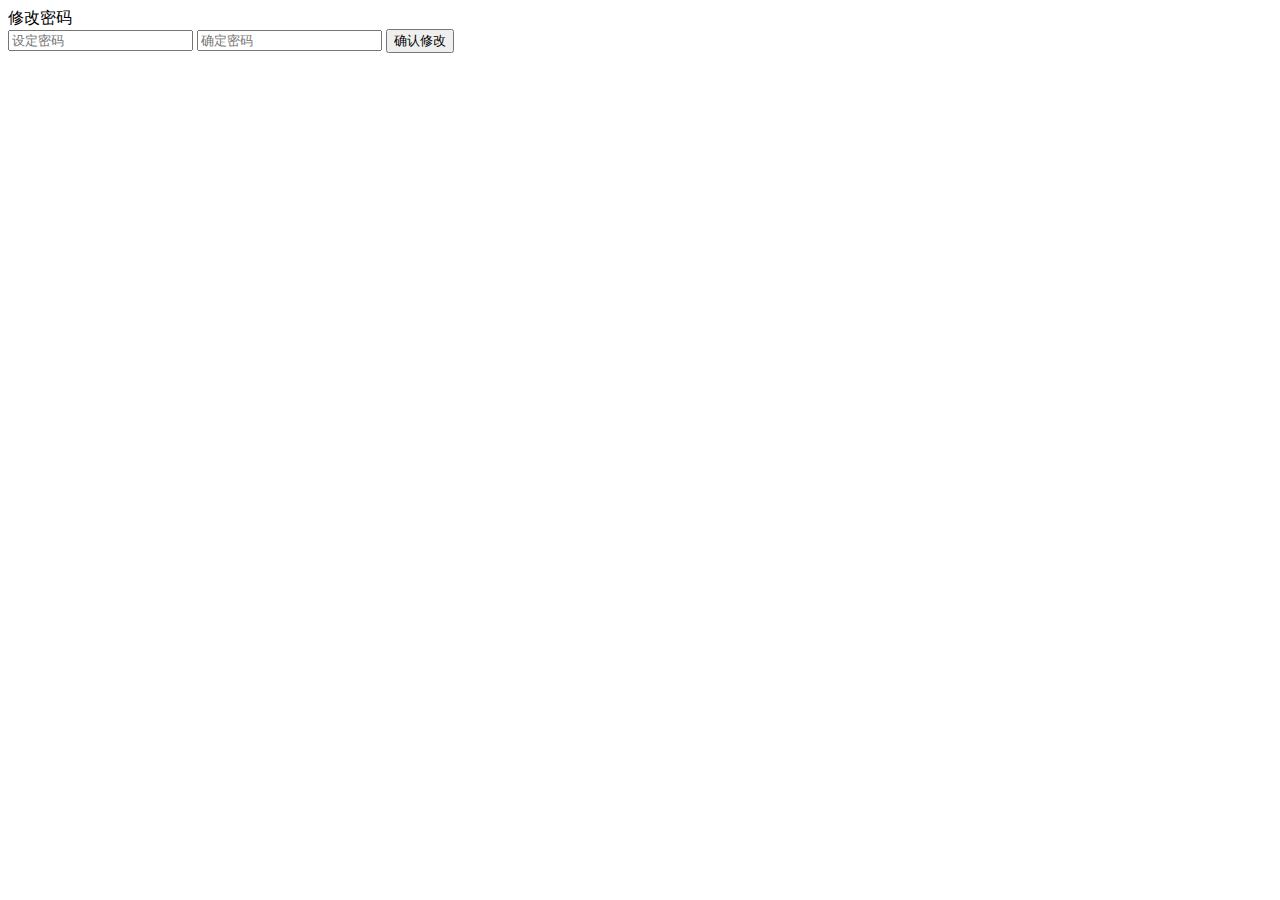
<file: src/main/resources/templates/change.html>
<!DOCTYPE html>
<html lang="en" xmlns:th="http://www.thymeleaf.org">
<head>
    <meta charset="UTF-8">
    <title>Title</title>
    <link rel="stylesheet" th:href="@{/css/form.css}">
    <script th:src="@{/js/jquery-1.12.3.js}"></script>
</head>
<body>


<div class="body">
    <!--put请求-->
    <form method="post" th:action="@{/user}">
        <div>修改密码</div>
        <input type="hidden" name="username" th:value="${session.username}"/>
        <input id="inputPass" type="password" name="newPassword" placeholder="设定密码" required/>
        <input id="confirmPass" type="password" placeholder="确定密码" required/>
        <div id="tip" style="display:none;">两次密码不一致！</div>
        <input id="submitBtn" type="submit" value="确认修改">
        <input type="hidden" name="_method" value="put">
    </form>
</div>
<script>
    $("#submitBtn").click(function () {
        if(!($("#inputPass").val()===$("#confirmPass").val())){
            $("#tip").css("display","block")
            $("#confirmPass").focus()
            return false
        }else{
            $("#tip").css("display","none")
        }
    })
</script>
</body>
</html>
</file>
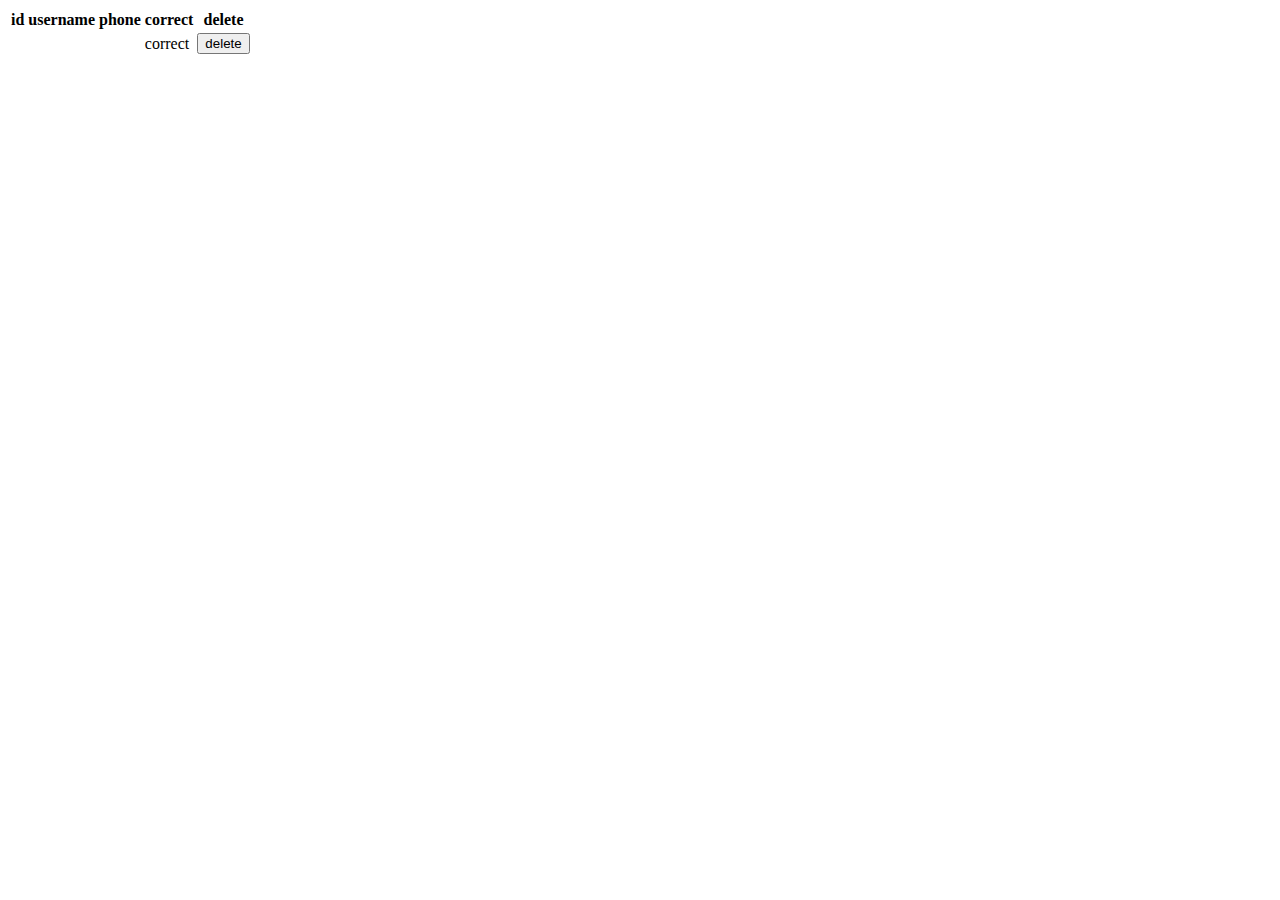
<file: src/main/resources/templates/root.html>
<!DOCTYPE html>
<html lang="en" xmlns:th="http://www.thymeleaf.org">

<head>
    <meta charset="UTF-8">
    <title>root</title>
    <script th:src="@{/js/jquery-1.12.3.js}"></script>
    <link rel="stylesheet" th:href="@{/css/table.css}">
<!--    <link rel="stylesheet" href="../static/css/table.css">-->

</head>
<body>

<table>
    <thead>
    <tr>
        <th>id</th>
        <th>username</th>
        <th>phone</th>
        <th>correct</th>
        <th>delete</th>
    </tr>
    </thead>
    <tbody>
    <tr th:each="user:${userList}">
        <td th:text="${user.getId()}"></td>
        <td th:text="${user.getUsername()}"></td>
        <td th:text="${user.getPhone()}"></td>
        <td>
            <a th:href="@{/user/}+${user.getId()}">correct</a>
        </td>
        <td>
            <button th:attr="action=@{/user/}+${user.getId()}" class="deleteBtn">delete</button>
        </td>
    </tr>
    </tbody>
</table>

<form id="deleteForm" method="post">
    <input type="hidden" name="_method" value="delete">
</form>
<script>
    $(".deleteBtn").click(function () {
        $("#deleteForm").attr("action", $(this).attr("action")).submit()
        return false
    })
</script>

</body>
</html>
</file>
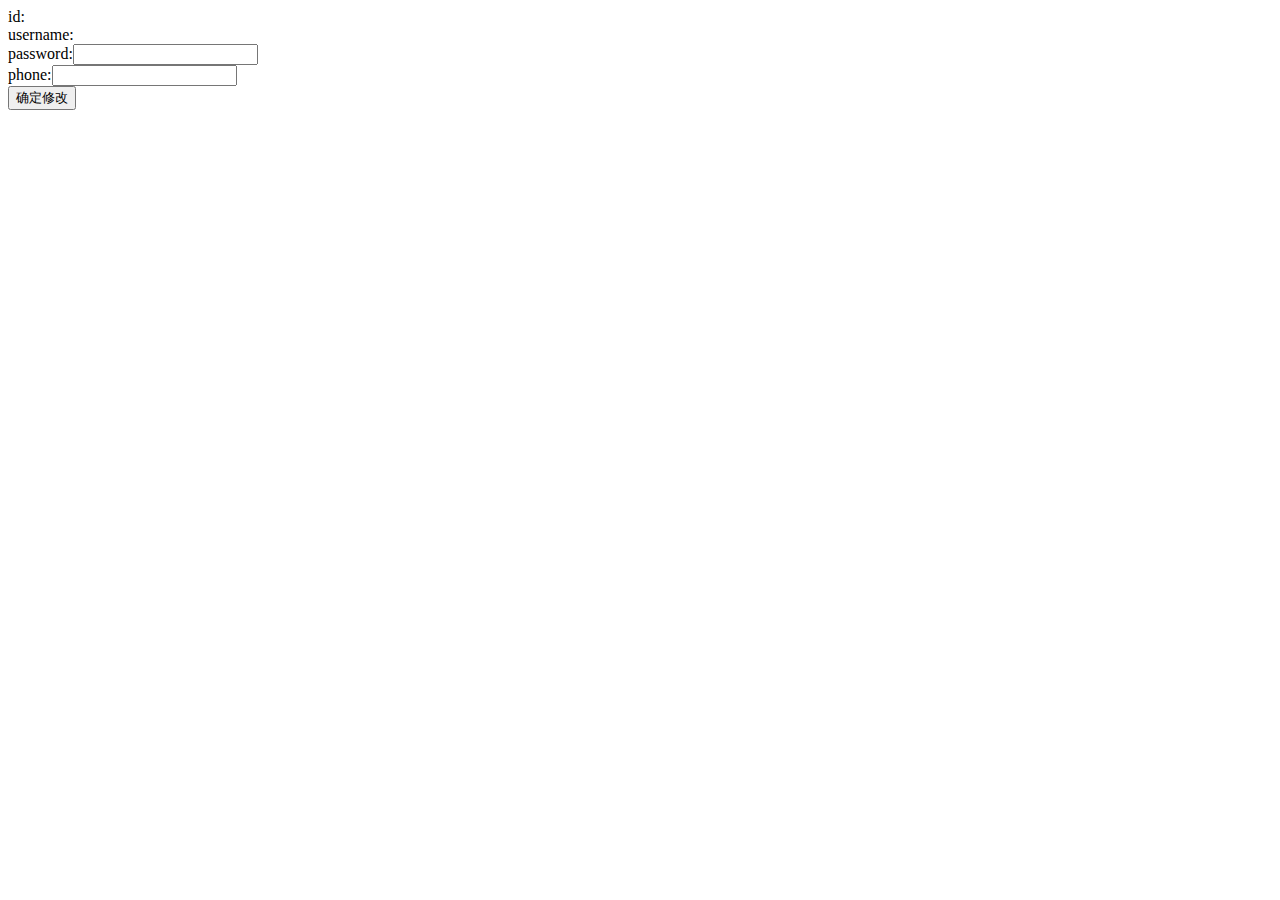
<file: src/main/resources/templates/update.html>
<!DOCTYPE html>
<html lang="en" xmlns:th="http://www.thymeleaf.org">
<head>
    <meta charset="UTF-8">
    <title>update</title>
    <link rel="stylesheet" th:href="@{/css/form.css}">
</head>
<body>

<div id="updateBody" class="body">
    <form id="updateForm" th:action="@{/user/}+${user.getId()}" method="post">
        <div>id:<span th:text="${user.getId()}"></span></div>
        <div>username:<span th:text="${user.getUsername()}"></span></div>
        <div>password:<input th:value="${user.getPassword()}" name="password"></div>
        <div>phone:<input th:value="${user.getPhone()}" name="phone"></div>
        <input id="submitBtn" type="submit" value="确定修改">
        <input type="hidden" name="_method" value="put">
    </form>
</div>

</body>
</html>
</file>
<file: src/main/resources/static/css/table.css>
body{
    background-color: #8ac9ff;
}

table{
    width: 800px;
    position: absolute;
    left:0;
    right:0;
    margin:30px auto 0;
    text-align:center;
    font-size: 30px;
    border: 2px black dashed;
    border-radius: 8px;
}

table th{
    background: linear-gradient(to right, red, blue);
    -webkit-background-clip: text;
    color: transparent;
}

a{
    text-decoration: none;
    color: gray;
    /*border: 2px solid red;*/
}
a:hover{
    color: red;
}

button{
    color: #bfa;
    background-color: transparent;
    border: 2px solid #bfa;
    font-size: 16px;
    border-radius: 6px;
}
</file>
